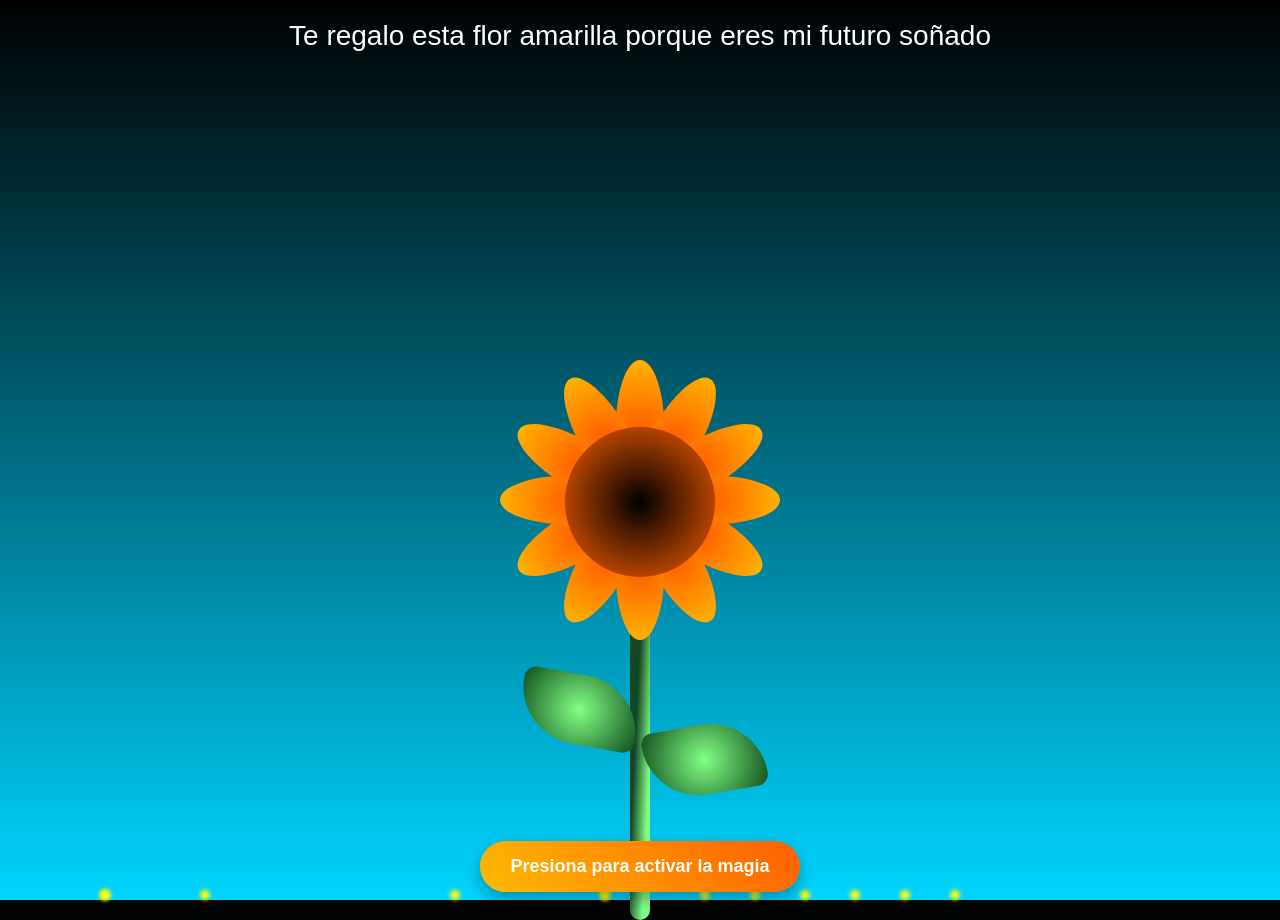
<file: flower.html>
<!DOCTYPE html>
<html lang="en">
<head>
    <meta charset="UTF-8">
    <meta name="viewport" content="width=device-width, initial-scale=1.0">
    <title>Flor Amarilla</title>
    <link rel="stylesheet" href="css/flower.css">
</head>
<body>
    <audio id="id_audio" loop>
        <source src="audio/Hilo_de_luz.mp3" type="audio/mp3">
    </audio>

    <h1>Te regalo esta flor amarilla porque eres mi futuro soñado</h1>

       <div class="sunflower">
      <div class="flower_wrapper">
        <div class="flower_stem"></div>
        <div class="flower_center"></div>
        <div class="flower_petal flower_petal-1"></div>
        <div class="flower_petal flower_petal-2"></div>
        <div class="flower_petal flower_petal-3"></div>
        <div class="flower_petal flower_petal-4"></div>
        <div class="flower_petal flower_petal-5"></div>
        <div class="flower_petal flower_petal-6"></div>
        <div class="flower_petal flower_petal-7"></div>
        <div class="flower_petal flower_petal-8"></div>
        <div class="flower_petal flower_petal-9"></div>
        <div class="flower_petal flower_petal-10"></div>
        <div class="flower_petal flower_petal-11"></div>
        <div class="flower_petal flower_petal-12"></div>

        <div class="flower_leaf flower_leaf-1"></div>
        <div class="flower_leaf flower_leaf-2"></div>

        <div class="flower_light flower_light-1"></div>
        <div class="flower_light flower_light-2"></div>
        <div class="flower_light flower_light-3"></div>
        <div class="flower_light flower_light-4"></div>
        <div class="flower_light flower_light-5"></div>
        <div class="flower_light flower_light-6"></div>
        <div class="flower_light flower_light-7"></div>
        <div class="flower_light flower_light-8"></div>
      </div>
    </div>

    <div class="light light-1"></div>
    <div class="light light-2"></div>
    <div class="light light-3"></div>
    <div class="light light-4"></div>
    <div class="light light-5"></div>
    <div class="light light-6"></div>
    <div class="light light-7"></div>
    <div class="light light-8"></div>
    <div class="light light-9"></div>
    <div class="light light-10"></div>
    <div class="light light-11"></div>
    <div class="light light-12"></div>
<button class="flower-btn">Presiona para activar la magia</button>
    <script src="js/flower.js"></script>
</body>
</html>
</file>
<file: css/flower.css>
* {
        padding: 0;
        margin: 0;
        box-sizing: border-box;
      }

      :root {
        --color-bg: linear-gradient(to top, #00d4ff, #000);
        --line-color: linear-gradient(
          to left top,
          #82ff86 20%,
          #144425,
          #104e1c
        );
        --flower-center: radial-gradient(circle, #000, #ff5e00);
        --leaf-color: radial-gradient(circle, #82ff86, #104e1c);
        --petal-color: radial-gradient(circle, #ff5e00, #ffbb00);
      }

      body {
        background-image: var(--color-bg);
        min-height: 100vh;
        display: flex;
        align-items: flex-end;
        justify-content: center;
        overflow: hidden;
      }

      h1 {
        position: absolute;
        top: 20px;
        text-align: center;
        width: 100%;
        color: #fff;
        font-family: "Poppins", sans-serif;
        font-weight: 300;
        font-size: 28px;
      }

      .flower_wrapper {
        position: absolute;
        left: 50%;
        bottom: -20px;
        transform: translateX(-50%);
        z-index: 5;
      }

      .flower_stem {
        width: 20px;
        height: 400px;
        background-image: var(--line-color);
        border-radius: 20px;
      }

      .flower_center {
        position: absolute;
        top: -93px;
        left: 50%;
        transform: translateX(-50%);
        width: 150px;
        height: 150px;
        border-radius: 50%;
        background: var(--flower-center);
        z-index: 5;
        opacity: 0;
        animation: open-flower-center 1s ease-out forwards;
        animation-delay: 1s;
      }

      .flower_petal {
        position: absolute;
        width: 70px;
        height: 140px;
        background: var(--petal-color);
        clip-path: ellipse(35% 50% at 50% 50%);
        top: -40%;
        left: 50%;
        transform-origin: center bottom;
        opacity: 0;
        animation: open-flower-petal 1s ease-out forwards;
      }

      .flower_petal-1 {
        --rotate-deg: 0deg;
        animation-delay: 1.2s;
      }
      .flower_petal-2 {
        --rotate-deg: 30deg;
        animation-delay: 1.25s;
      }
      .flower_petal-3 {
        --rotate-deg: 60deg;
        animation-delay: 1.3s;
      }
      .flower_petal-4 {
        --rotate-deg: 90deg;
        animation-delay: 1.35s;
      }
      .flower_petal-5 {
        --rotate-deg: 120deg;
        animation-delay: 1.4s;
      }
      .flower_petal-6 {
        --rotate-deg: 150deg;
        animation-delay: 1.45s;
      }
      .flower_petal-7 {
        --rotate-deg: 180deg;
        animation-delay: 1.5s;
      }
      .flower_petal-8 {
        --rotate-deg: 210deg;
        animation-delay: 1.55s;
      }
      .flower_petal-9 {
        --rotate-deg: 240deg;
        animation-delay: 1.6s;
      }
      .flower_petal-10 {
        --rotate-deg: 270deg;
        animation-delay: 1.65s;
      }
      .flower_petal-11 {
        --rotate-deg: 300deg;
        animation-delay: 1.7s;
      }
      .flower_petal-12 {
        --rotate-deg: 330deg;
        animation-delay: 1.75s;
      }

      .flower_leaf {
        position: absolute;
        width: 70px;
        height: 120px;
        background: var(--leaf-color);
        border-radius: 100px 20px 100px 20px;
        transform-origin: center bottom;
      }

      .flower_leaf-1 {
        left: 60%;
        bottom: 150px;
        transform: translateX(-45%) rotate(80deg);
      }

      .flower_leaf-2 {
        left: 60%;
        bottom: 200px;
        transform: translateX(-55%) rotate(-80deg);
      }

      @keyframes open-flower-petal {
        0% {
          transform: translateX(-50%) translateY(50px) rotate(0deg);
          opacity: 0;
        }
        50% {
          opacity: 1;
        }
        100% {
          transform: translateX(-50%) translateY(0) rotate(var(--rotate-deg));
          opacity: 1;
        }
      }

      @keyframes open-flower-center {
        0% {
          transform: translateX(-50%) scale(0);
          opacity: 0;
        }
        100% {
          transform: translateX(-50%) scale(1);
          opacity: 1;
        }
      }

      .flower_light,
      .light {
        position: absolute;
        width: 10px;
        height: 10px;
        background-color: rgb(255, 251, 0);
        border-radius: 50%;
        filter: blur(2px);
        z-index: 1;
      }

      .flower_light {
        bottom: 450px;
        animation: light-ans 4s linear infinite backwards;
      }

      .light-1 {
        left: 5%;
        animation-delay: 1s;
      }
      .light-2 {
        left: 15%;
        animation-delay: 0.5s;
      }
      .light-3 {
        left: 25%;
        animation-delay: 0.3s;
      }
      .light-4 {
        left: 35%;
        animation-delay: 0.9s;
      }
      .light-5 {
        left: 45%;
        animation-delay: 1.5s;
      }
      .light-6 {
        left: 55%;
        animation-delay: 3s;
      }
      .light-7 {
        left: 65%;
        animation-delay: 2s;
      }
      .light-8 {
        left: 75%;
        animation-delay: 3.5s;
      }
      .light-9 {
        left: 85%;
        animation-delay: 2s;
      }
      .light-10 {
        left: 92%;
        animation-delay: 3.5s;
      }
      .light-11 {
        left: 95%;
        animation-delay: 3s;
      }
      .light-12 {
        left: 98%;
        animation-delay: 0.5s;
      }
      .light {
        position: absolute;
        bottom: 0px;
        width: 10px;
        height: 10px;
        background-color: rgb(255, 251, 0);
        border-radius: 50%;
        filter: blur(2px);
        animation: light-ans-background 7s linear infinite backwards;
        z-index: 1; /* confettis detrás de la flor */
      }

      .light-1 {
        left: 100px;
        animation-delay: 1s;
      }
      .light-2 {
        left: 200px;
        animation-delay: 0.5s;
      }
      .light-3 {
        left: 600px;
        animation-delay: 0.3s;
      }
      .light-4 {
        left: 800px;
        animation-delay: 0.9s;
      }
      .light-5 {
        left: 450px;
        animation-delay: 1.5s;
      }
      .light-6 {
        left: 100px;
        animation-delay: 3s;
      }
      .light-7 {
        left: 900px;
        animation-delay: 2s;
      }
      .light-8 {
        left: 600px;
        animation-delay: 3.5s;
      }
      .light-9 {
        left: 700px;
        animation-delay: 2s;
      }
      .light-10 {
        left: 950px;
        animation-delay: 3.5s;
      }
      .light-11 {
        left: 750px;
        animation-delay: 3s;
      }
      .light-12 {
        left: 850px;
        animation-delay: 0.5s;
      }

      @keyframes light-ans {
        0% {
          opacity: 0;
          transform: translateY(0px);
        }
        25% {
          opacity: 1;
          transform: translateY(-50px) translateX(-20px);
        }
        50% {
          opacity: 1;
          transform: translateY(-150px) translateX(20px);
          filter: blur(2px);
        }
        75% {
          transform: translateY(-200px) translateX(-20px);
          filter: blur(2px);
        }
        100% {
          transform: translateY(-300px);
          opacity: 0;
          filter: blur(10px);
        }
      }

      @keyframes light-ans-background {
        0% {
          opacity: 0;
          transform: translateY(0) translateX(0);
        }
        25% {
          opacity: 1;
          transform: translateY(-100px) translateX(10px);
        }
        50% {
          transform: translateY(-200px) translateX(-10px);
        }
        75% {
          transform: translateY(-400px) translateX(15px);
        }
        100% {
          opacity: 0;
          transform: translateY(-600px) translateX(-5px);
        }
      }

      .flower-btn {
        padding: 15px 30px;
        font-size: 18px;
        font-family: "Poppins", sans-serif;
        font-weight: 600;
        color: #fff;
        background: linear-gradient(45deg, #ffbb00, #ff5e00);
        border: none;
        border-radius: 50px;
        cursor: pointer;
        box-shadow: 0 8px 15px rgba(0, 0, 0, 0.3);
        transition: all 0.3s ease;
        position: relative;
        overflow: hidden;
        z-index: 999;
        top: -8px;
        
      }

      .flower-btn:hover {
        transform: translateY(-3px);
        box-shadow: 0 12px 20px rgba(0, 0, 0, 0.4);
      }
</file>
